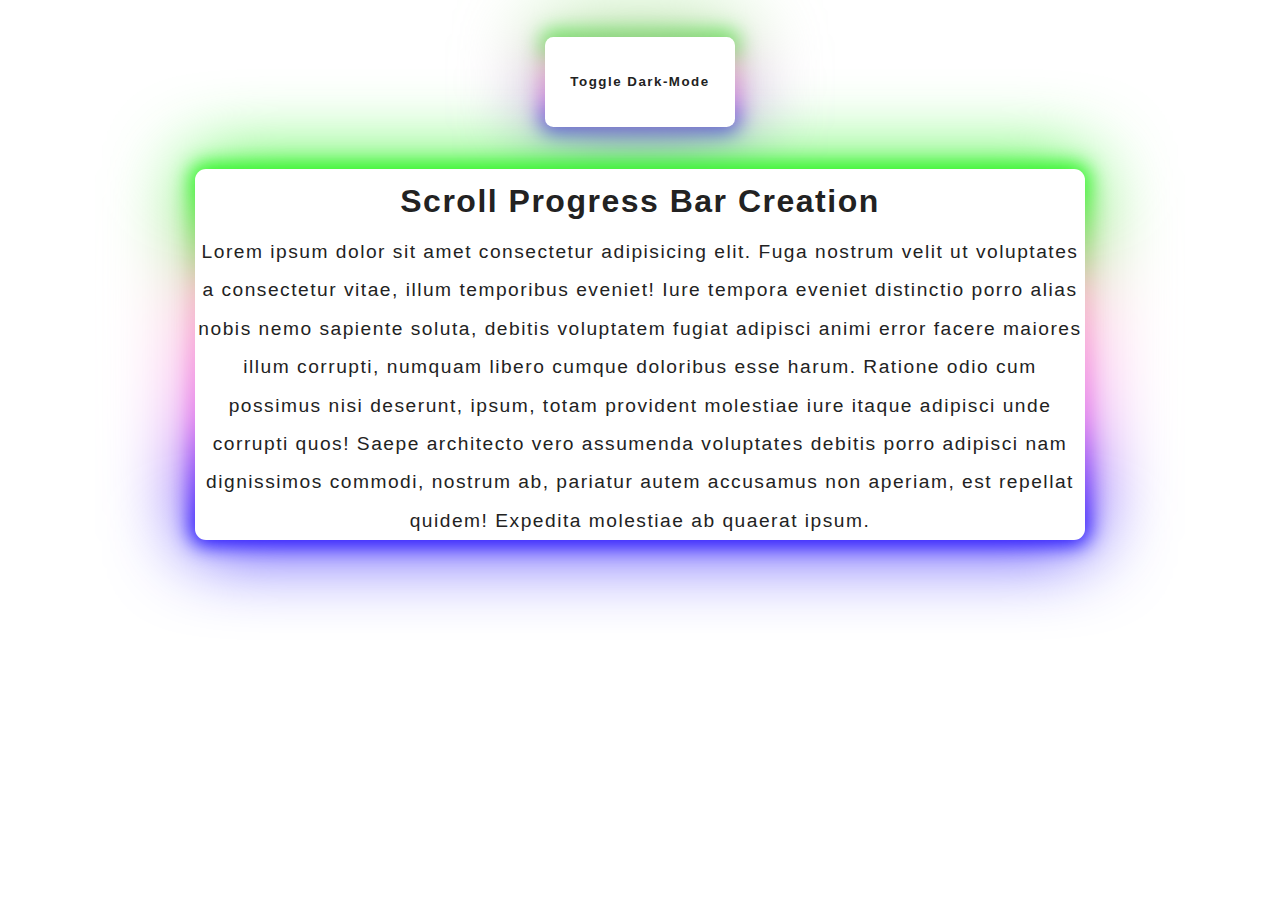
<file: Btn-DarkLightMode/index.html>
<!DOCTYPE html>
<html lang="en">
<head>
    <meta charset="UTF-8">
    <meta http-equiv="X-UA-Compatible" content="IE=edge">
    <meta name="viewport" content="width=device-width, initial-scale=1.0">
    <title>Component JS - Button Dark/Light Mode</title>
    <link rel="stylesheet" href="style.css">
</head>
<body>
    
<div class="content">

    <button class="btn-toggle borderLinearGradient">Toggle Dark-Mode</button>

    <section class="borderLinearGradient">

        <h2>Scroll Progress Bar Creation</h2>
        <p>Lorem ipsum dolor sit amet consectetur adipisicing elit. Fuga nostrum velit ut voluptates a consectetur vitae, 
        illum temporibus eveniet! Iure tempora eveniet distinctio porro alias nobis nemo sapiente soluta, 
        debitis voluptatem fugiat adipisci animi error facere maiores illum corrupti, numquam libero cumque 
        doloribus esse harum. Ratione odio cum possimus nisi deserunt, ipsum, totam provident molestiae 
        iure itaque adipisci unde corrupti quos! Saepe architecto vero assumenda voluptates debitis porro 
        adipisci nam dignissimos commodi, nostrum ab, pariatur autem accusamus non aperiam, est repellat quidem! 
        Expedita molestiae ab quaerat ipsum.
        </p>
    </section>
</div>
<script src="scriptBtn.js"></script>

</body>
</html>
</file>
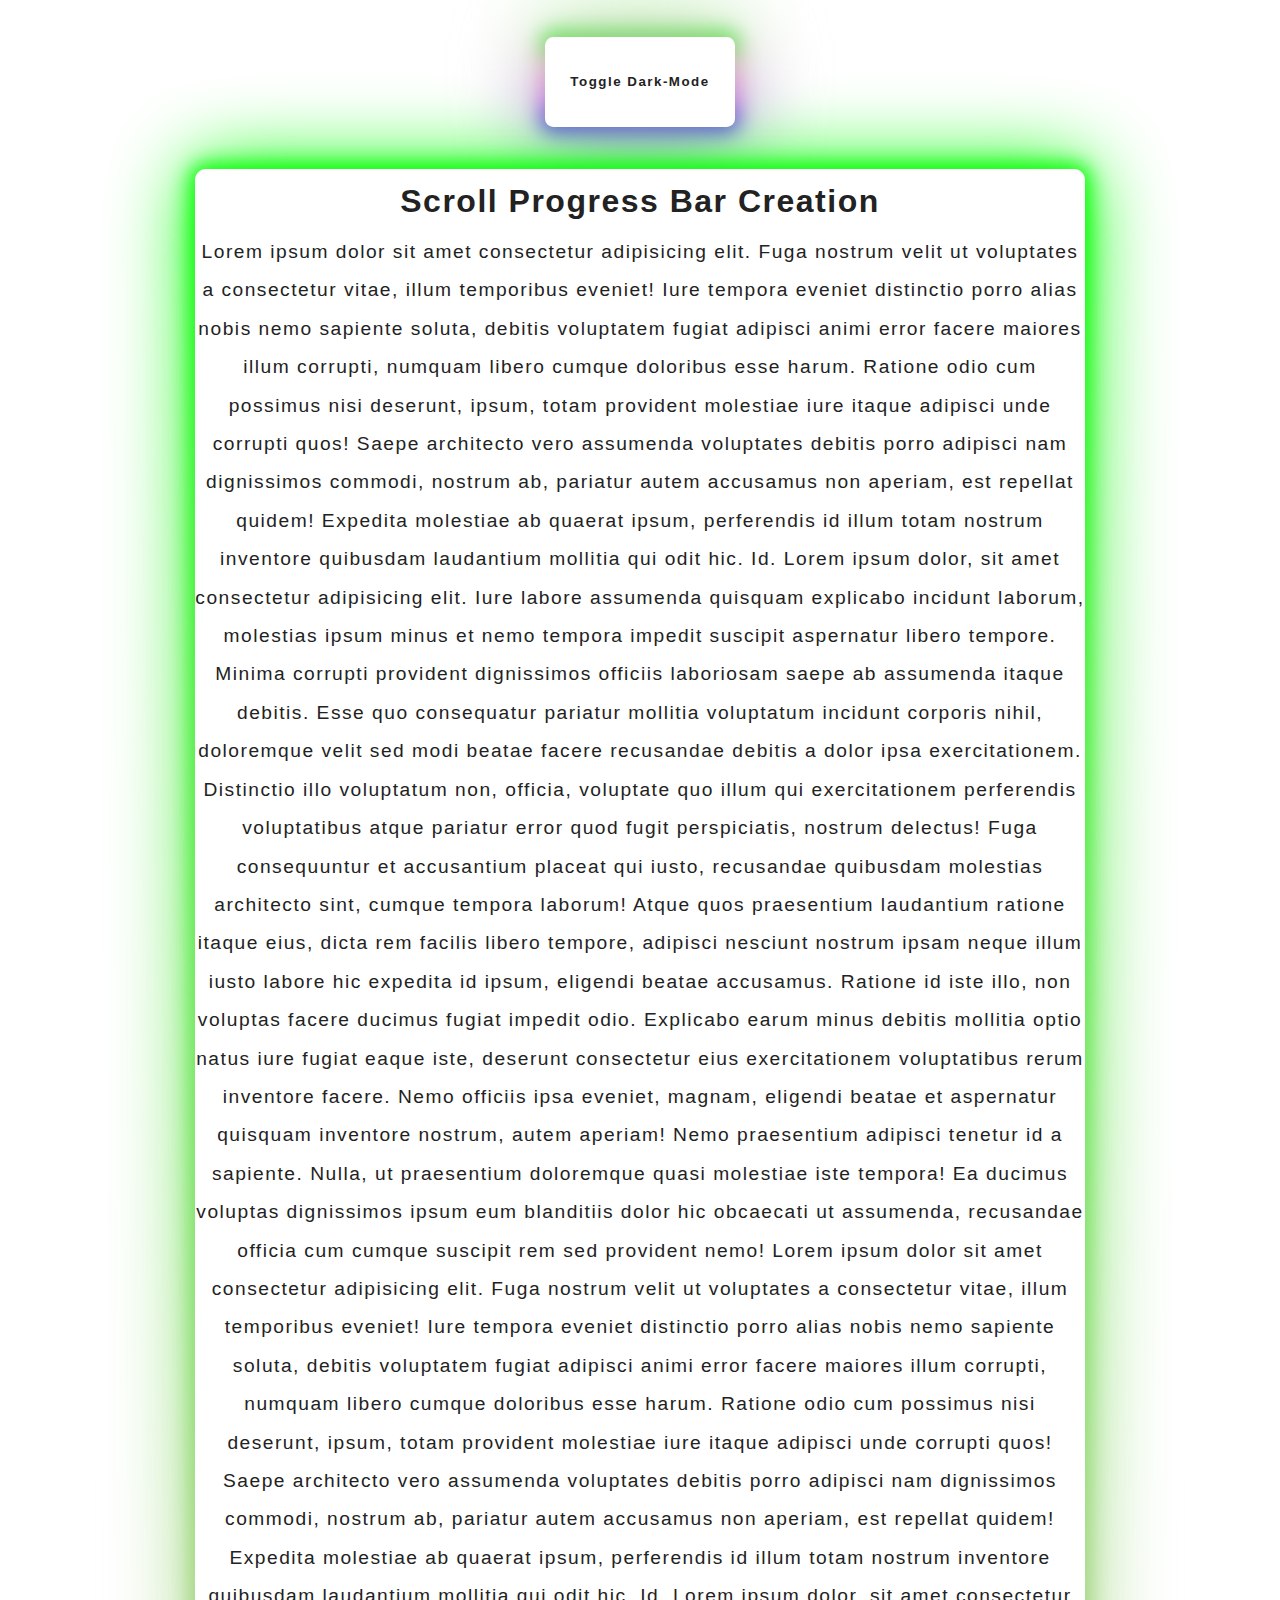
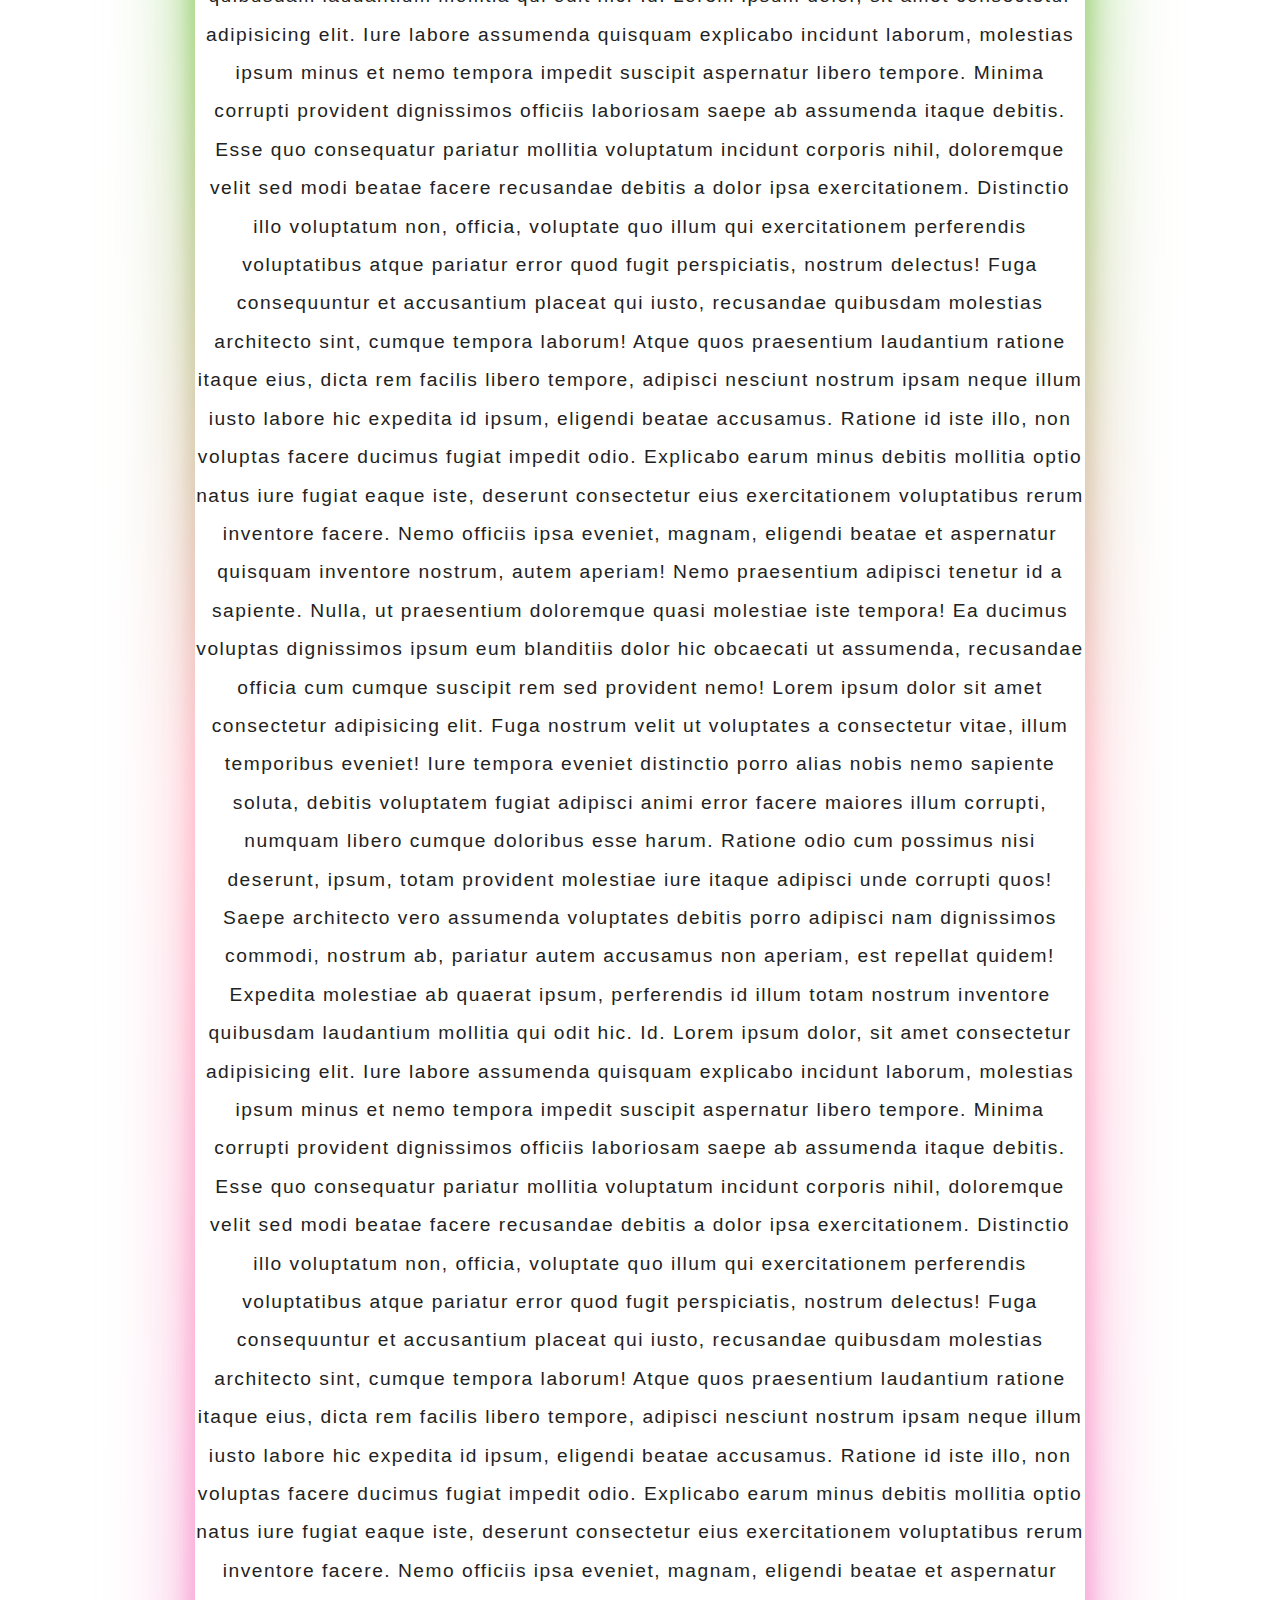
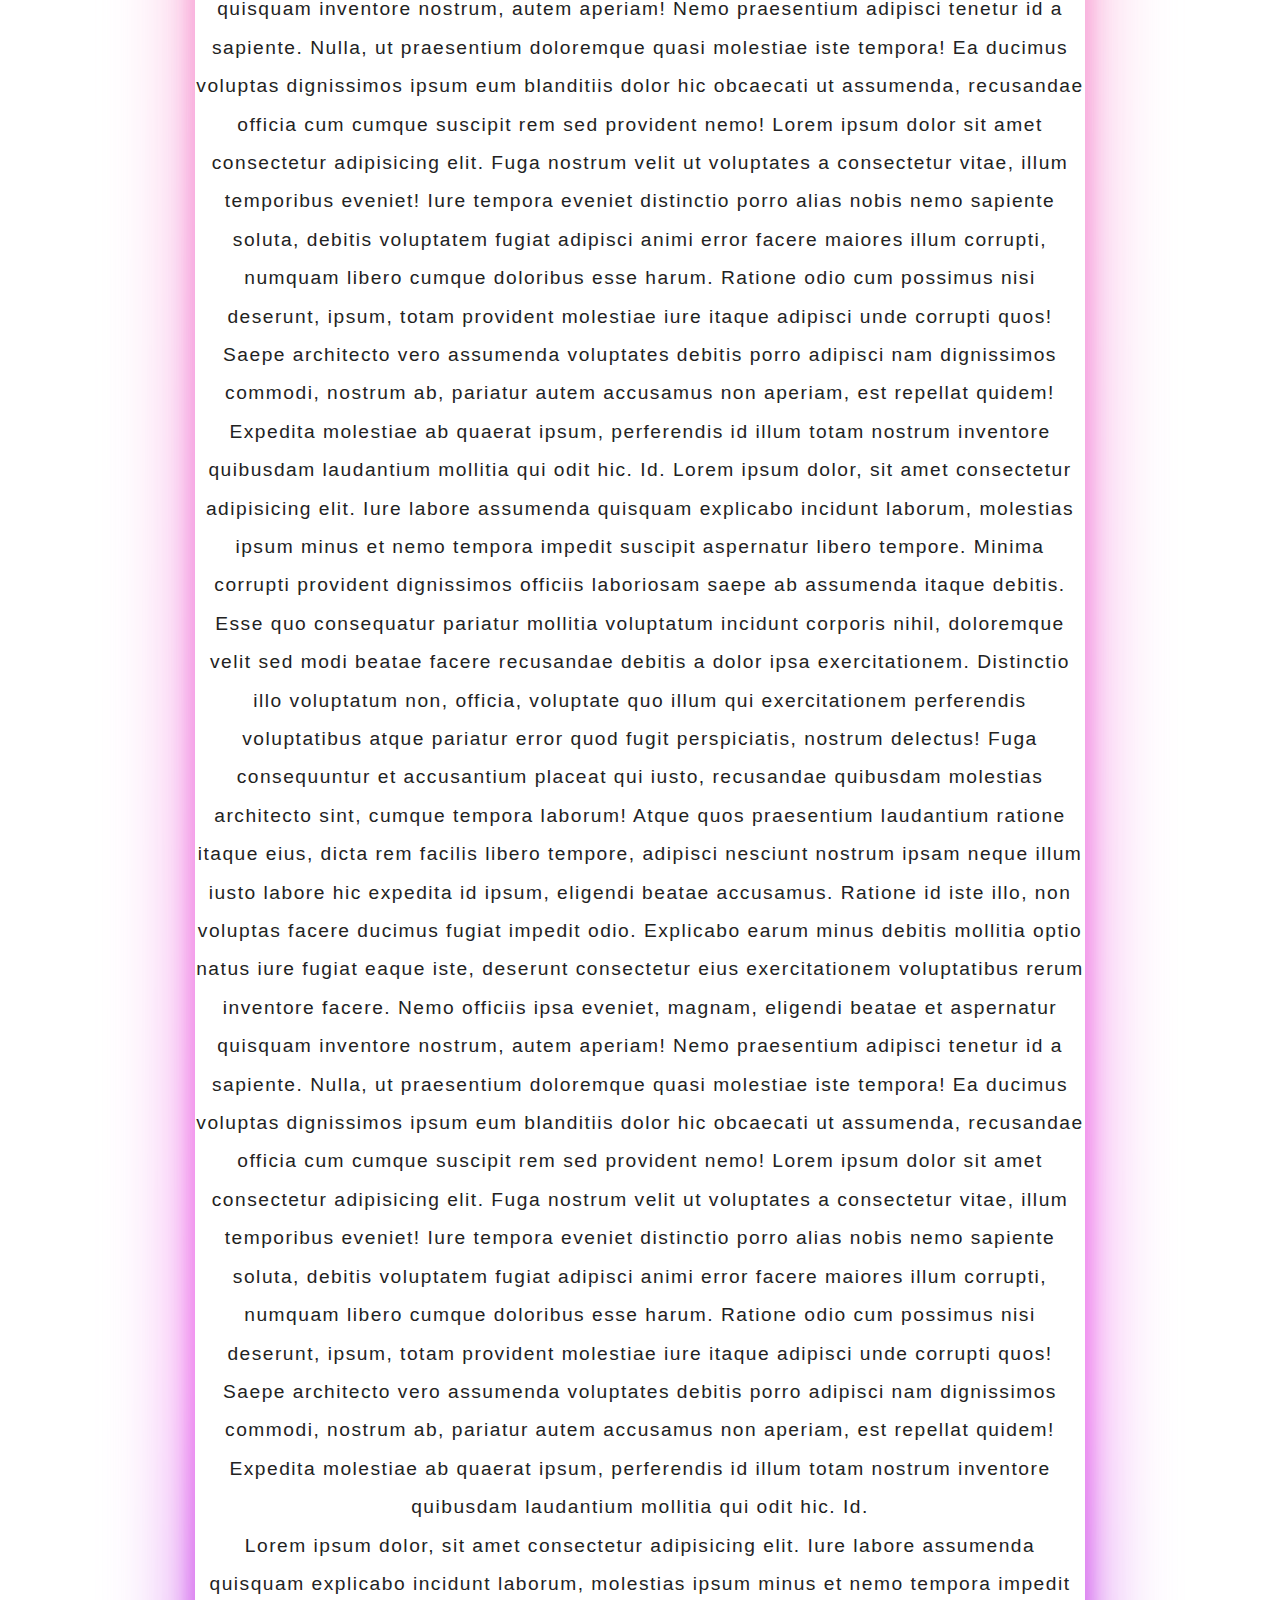
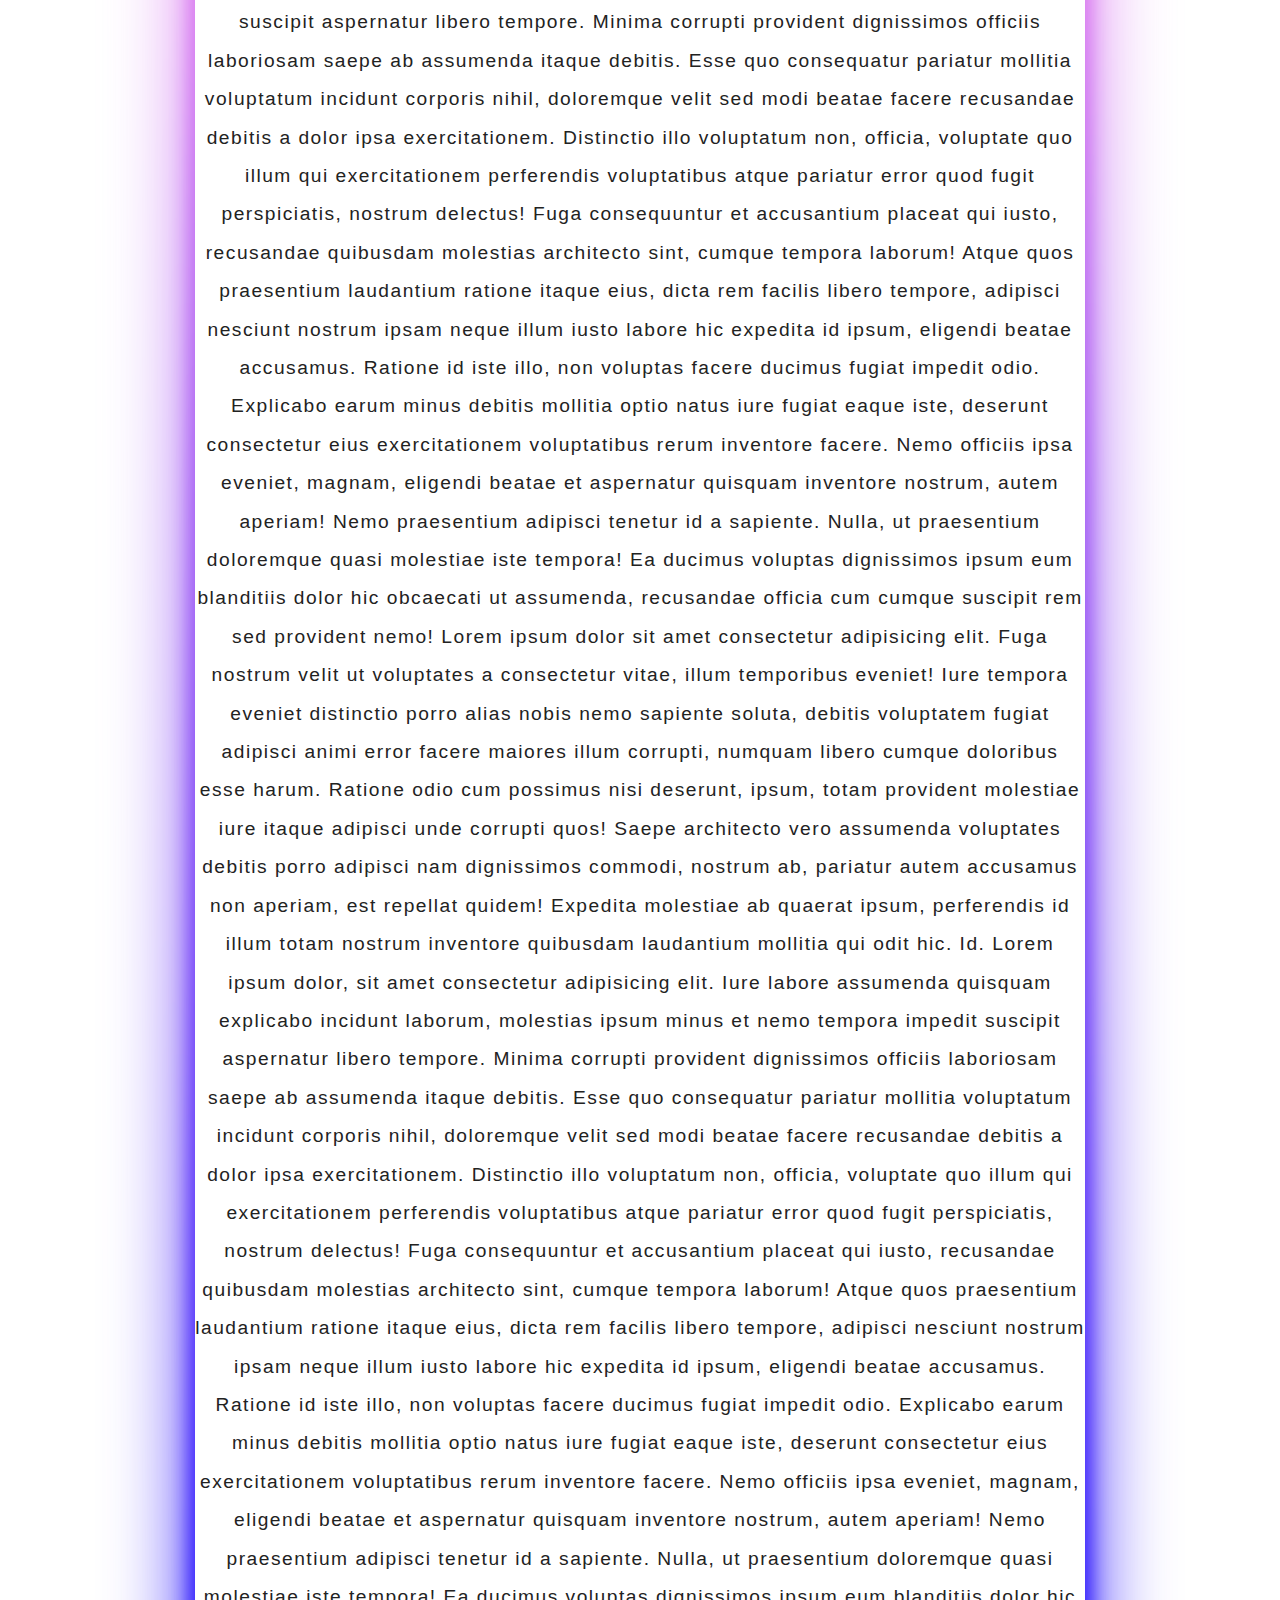
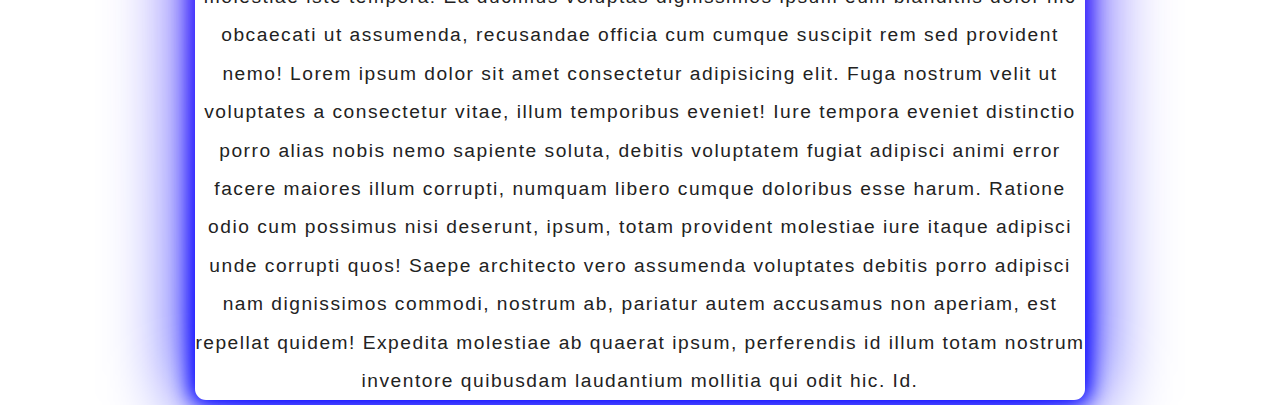
<file: BtnDL-ScrollProgressBarAnimate/index.html>
<!DOCTYPE html>
<html lang="en">
<head>
    <meta charset="UTF-8">
    <meta http-equiv="X-UA-Compatible" content="IE=edge">
    <meta name="viewport" content="width=device-width, initial-scale=1.0">
    <title>Component JS - ScrollBar Animate</title>
    <link rel="stylesheet" href="style.css">
</head>
<body>
    
    <div id="progressbar"></div>
    <div id="scrollPath"></div>
    
<div class="content">

    <button class="btn-toggle borderLinearGradient">Toggle Dark-Mode</button>

    <section class="borderLinearGradient">

        <h2>Scroll Progress Bar Creation</h2>
        <p>Lorem ipsum dolor sit amet consectetur adipisicing elit. Fuga nostrum velit ut voluptates a consectetur vitae, 
        illum temporibus eveniet! Iure tempora eveniet distinctio porro alias nobis nemo sapiente soluta, 
        debitis voluptatem fugiat adipisci animi error facere maiores illum corrupti, numquam libero cumque 
        doloribus esse harum. Ratione odio cum possimus nisi deserunt, ipsum, totam provident molestiae 
        iure itaque adipisci unde corrupti quos! Saepe architecto vero assumenda voluptates debitis porro 
        adipisci nam dignissimos commodi, nostrum ab, pariatur autem accusamus non aperiam, est repellat quidem! 
        Expedita molestiae ab quaerat ipsum, 
        perferendis id illum totam nostrum inventore quibusdam laudantium mollitia qui odit hic. Id.
        Lorem ipsum dolor, sit amet consectetur adipisicing elit. Iure 
        labore assumenda quisquam explicabo incidunt laborum, molestias 
        ipsum minus et nemo tempora impedit suscipit aspernatur libero tempore. Minima 
        corrupti provident dignissimos officiis laboriosam saepe ab assumenda itaque debitis. 
        Esse quo consequatur pariatur mollitia voluptatum incidunt corporis nihil, doloremque velit sed modi 
        beatae facere recusandae debitis a dolor ipsa exercitationem. Distinctio illo voluptatum non, officia, 
        voluptate quo illum qui exercitationem perferendis voluptatibus atque pariatur error quod fugit perspiciatis, 
        nostrum delectus! Fuga consequuntur et accusantium placeat qui iusto, recusandae quibusdam molestias architecto sint, 
        cumque tempora laborum! Atque quos praesentium laudantium ratione itaque eius, dicta rem facilis libero tempore, 
        adipisci nesciunt nostrum ipsam neque illum iusto labore hic expedita id ipsum, eligendi beatae accusamus. 
        Ratione id iste illo, non voluptas facere ducimus fugiat impedit odio. Explicabo earum minus debitis mollitia 
        optio natus iure fugiat eaque iste, deserunt consectetur eius exercitationem voluptatibus rerum inventore facere. 
        Nemo officiis ipsa eveniet, magnam, eligendi beatae et aspernatur quisquam inventore nostrum, autem aperiam! 
        Nemo praesentium adipisci tenetur id a sapiente. Nulla, ut praesentium doloremque quasi molestiae iste tempora! 
        Ea ducimus voluptas dignissimos ipsum eum blanditiis dolor hic obcaecati ut assumenda, 
        recusandae officia cum cumque suscipit rem sed provident nemo!
        Lorem ipsum dolor sit amet consectetur adipisicing elit. Fuga nostrum velit ut voluptates a consectetur vitae, 
        illum temporibus eveniet! Iure tempora eveniet distinctio porro alias nobis nemo sapiente soluta, 
        debitis voluptatem fugiat adipisci animi error facere maiores illum corrupti, numquam libero cumque 
        doloribus esse harum. Ratione odio cum possimus nisi deserunt, ipsum, totam provident molestiae 
        iure itaque adipisci unde corrupti quos! Saepe architecto vero assumenda voluptates debitis porro 
        adipisci nam dignissimos commodi, nostrum ab, pariatur autem accusamus non aperiam, est repellat quidem! 
        Expedita molestiae ab quaerat ipsum, 
        perferendis id illum totam nostrum inventore quibusdam laudantium mollitia qui odit hic. Id.
        Lorem ipsum dolor, sit amet consectetur adipisicing elit. Iure 
        labore assumenda quisquam explicabo incidunt laborum, molestias 
        ipsum minus et nemo tempora impedit suscipit aspernatur libero tempore. Minima 
        corrupti provident dignissimos officiis laboriosam saepe ab assumenda itaque debitis. 
        Esse quo consequatur pariatur mollitia voluptatum incidunt corporis nihil, doloremque velit sed modi 
        beatae facere recusandae debitis a dolor ipsa exercitationem. Distinctio illo voluptatum non, officia, 
        voluptate quo illum qui exercitationem perferendis voluptatibus atque pariatur error quod fugit perspiciatis, 
        nostrum delectus! Fuga consequuntur et accusantium placeat qui iusto, recusandae quibusdam molestias architecto sint, 
        cumque tempora laborum! Atque quos praesentium laudantium ratione itaque eius, dicta rem facilis libero tempore, 
        adipisci nesciunt nostrum ipsam neque illum iusto labore hic expedita id ipsum, eligendi beatae accusamus. 
        Ratione id iste illo, non voluptas facere ducimus fugiat impedit odio. Explicabo earum minus debitis mollitia 
        optio natus iure fugiat eaque iste, deserunt consectetur eius exercitationem voluptatibus rerum inventore facere. 
        Nemo officiis ipsa eveniet, magnam, eligendi beatae et aspernatur quisquam inventore nostrum, autem aperiam! 
        Nemo praesentium adipisci tenetur id a sapiente. Nulla, ut praesentium doloremque quasi molestiae iste tempora! 
        Ea ducimus voluptas dignissimos ipsum eum blanditiis dolor hic obcaecati ut assumenda, 
        recusandae officia cum cumque suscipit rem sed provident nemo!
        Lorem ipsum dolor sit amet consectetur adipisicing elit. Fuga nostrum velit ut voluptates a consectetur vitae, 
        illum temporibus eveniet! Iure tempora eveniet distinctio porro alias nobis nemo sapiente soluta, 
        debitis voluptatem fugiat adipisci animi error facere maiores illum corrupti, numquam libero cumque 
        doloribus esse harum. Ratione odio cum possimus nisi deserunt, ipsum, totam provident molestiae 
        iure itaque adipisci unde corrupti quos! Saepe architecto vero assumenda voluptates debitis porro 
        adipisci nam dignissimos commodi, nostrum ab, pariatur autem accusamus non aperiam, est repellat quidem! 
        Expedita molestiae ab quaerat ipsum, 
        perferendis id illum totam nostrum inventore quibusdam laudantium mollitia qui odit hic. Id.
        Lorem ipsum dolor, sit amet consectetur adipisicing elit. Iure 
        labore assumenda quisquam explicabo incidunt laborum, molestias 
        ipsum minus et nemo tempora impedit suscipit aspernatur libero tempore. Minima 
        corrupti provident dignissimos officiis laboriosam saepe ab assumenda itaque debitis. 
        Esse quo consequatur pariatur mollitia voluptatum incidunt corporis nihil, doloremque velit sed modi 
        beatae facere recusandae debitis a dolor ipsa exercitationem. Distinctio illo voluptatum non, officia, 
        voluptate quo illum qui exercitationem perferendis voluptatibus atque pariatur error quod fugit perspiciatis, 
        nostrum delectus! Fuga consequuntur et accusantium placeat qui iusto, recusandae quibusdam molestias architecto sint, 
        cumque tempora laborum! Atque quos praesentium laudantium ratione itaque eius, dicta rem facilis libero tempore, 
        adipisci nesciunt nostrum ipsam neque illum iusto labore hic expedita id ipsum, eligendi beatae accusamus. 
        Ratione id iste illo, non voluptas facere ducimus fugiat impedit odio. Explicabo earum minus debitis mollitia 
        optio natus iure fugiat eaque iste, deserunt consectetur eius exercitationem voluptatibus rerum inventore facere. 
        Nemo officiis ipsa eveniet, magnam, eligendi beatae et aspernatur quisquam inventore nostrum, autem aperiam! 
        Nemo praesentium adipisci tenetur id a sapiente. Nulla, ut praesentium doloremque quasi molestiae iste tempora! 
        Ea ducimus voluptas dignissimos ipsum eum blanditiis dolor hic obcaecati ut assumenda, 
        recusandae officia cum cumque suscipit rem sed provident nemo!
        Lorem ipsum dolor sit amet consectetur adipisicing elit. Fuga nostrum velit ut voluptates a consectetur vitae, 
        illum temporibus eveniet! Iure tempora eveniet distinctio porro alias nobis nemo sapiente soluta, 
        debitis voluptatem fugiat adipisci animi error facere maiores illum corrupti, numquam libero cumque 
        doloribus esse harum. Ratione odio cum possimus nisi deserunt, ipsum, totam provident molestiae 
        iure itaque adipisci unde corrupti quos! Saepe architecto vero assumenda voluptates debitis porro 
        adipisci nam dignissimos commodi, nostrum ab, pariatur autem accusamus non aperiam, est repellat quidem! 
        Expedita molestiae ab quaerat ipsum, 
        perferendis id illum totam nostrum inventore quibusdam laudantium mollitia qui odit hic. Id.
        Lorem ipsum dolor, sit amet consectetur adipisicing elit. Iure 
        labore assumenda quisquam explicabo incidunt laborum, molestias 
        ipsum minus et nemo tempora impedit suscipit aspernatur libero tempore. Minima 
        corrupti provident dignissimos officiis laboriosam saepe ab assumenda itaque debitis. 
        Esse quo consequatur pariatur mollitia voluptatum incidunt corporis nihil, doloremque velit sed modi 
        beatae facere recusandae debitis a dolor ipsa exercitationem. Distinctio illo voluptatum non, officia, 
        voluptate quo illum qui exercitationem perferendis voluptatibus atque pariatur error quod fugit perspiciatis, 
        nostrum delectus! Fuga consequuntur et accusantium placeat qui iusto, recusandae quibusdam molestias architecto sint, 
        cumque tempora laborum! Atque quos praesentium laudantium ratione itaque eius, dicta rem facilis libero tempore, 
        adipisci nesciunt nostrum ipsam neque illum iusto labore hic expedita id ipsum, eligendi beatae accusamus. 
        Ratione id iste illo, non voluptas facere ducimus fugiat impedit odio. Explicabo earum minus debitis mollitia 
        optio natus iure fugiat eaque iste, deserunt consectetur eius exercitationem voluptatibus rerum inventore facere. 
        Nemo officiis ipsa eveniet, magnam, eligendi beatae et aspernatur quisquam inventore nostrum, autem aperiam! 
        Nemo praesentium adipisci tenetur id a sapiente. Nulla, ut praesentium doloremque quasi molestiae iste tempora! 
        Ea ducimus voluptas dignissimos ipsum eum blanditiis dolor hic obcaecati ut assumenda, 
        recusandae officia cum cumque suscipit rem sed provident nemo!
        Lorem ipsum dolor sit amet consectetur adipisicing elit. Fuga nostrum velit ut voluptates a consectetur vitae, 
        illum temporibus eveniet! Iure tempora eveniet distinctio porro alias nobis nemo sapiente soluta, 
        debitis voluptatem fugiat adipisci animi error facere maiores illum corrupti, numquam libero cumque 
        doloribus esse harum. Ratione odio cum possimus nisi deserunt, ipsum, totam provident molestiae 
        iure itaque adipisci unde corrupti quos! Saepe architecto vero assumenda voluptates debitis porro 
        adipisci nam dignissimos commodi, nostrum ab, pariatur autem accusamus non aperiam, est repellat quidem! 
        Expedita molestiae ab quaerat ipsum, 
        perferendis id illum totam nostrum inventore quibusdam laudantium mollitia qui odit hic. Id.
        </p>
        <p>Lorem ipsum dolor, sit amet consectetur adipisicing elit. Iure 
        labore assumenda quisquam explicabo incidunt laborum, molestias 
        ipsum minus et nemo tempora impedit suscipit aspernatur libero tempore. Minima 
        corrupti provident dignissimos officiis laboriosam saepe ab assumenda itaque debitis. 
        Esse quo consequatur pariatur mollitia voluptatum incidunt corporis nihil, doloremque velit sed modi 
        beatae facere recusandae debitis a dolor ipsa exercitationem. Distinctio illo voluptatum non, officia, 
        voluptate quo illum qui exercitationem perferendis voluptatibus atque pariatur error quod fugit perspiciatis, 
        nostrum delectus! Fuga consequuntur et accusantium placeat qui iusto, recusandae quibusdam molestias architecto sint, 
        cumque tempora laborum! Atque quos praesentium laudantium ratione itaque eius, dicta rem facilis libero tempore, 
        adipisci nesciunt nostrum ipsam neque illum iusto labore hic expedita id ipsum, eligendi beatae accusamus. 
        Ratione id iste illo, non voluptas facere ducimus fugiat impedit odio. Explicabo earum minus debitis mollitia 
        optio natus iure fugiat eaque iste, deserunt consectetur eius exercitationem voluptatibus rerum inventore facere. 
        Nemo officiis ipsa eveniet, magnam, eligendi beatae et aspernatur quisquam inventore nostrum, autem aperiam! 
        Nemo praesentium adipisci tenetur id a sapiente. Nulla, ut praesentium doloremque quasi molestiae iste tempora! 
        Ea ducimus voluptas dignissimos ipsum eum blanditiis dolor hic obcaecati ut assumenda, 
        recusandae officia cum cumque suscipit rem sed provident nemo!
        Lorem ipsum dolor sit amet consectetur adipisicing elit. Fuga nostrum velit ut voluptates a consectetur vitae, 
        illum temporibus eveniet! Iure tempora eveniet distinctio porro alias nobis nemo sapiente soluta, 
        debitis voluptatem fugiat adipisci animi error facere maiores illum corrupti, numquam libero cumque 
        doloribus esse harum. Ratione odio cum possimus nisi deserunt, ipsum, totam provident molestiae 
        iure itaque adipisci unde corrupti quos! Saepe architecto vero assumenda voluptates debitis porro 
        adipisci nam dignissimos commodi, nostrum ab, pariatur autem accusamus non aperiam, est repellat quidem! 
        Expedita molestiae ab quaerat ipsum, 
        perferendis id illum totam nostrum inventore quibusdam laudantium mollitia qui odit hic. Id.
        Lorem ipsum dolor, sit amet consectetur adipisicing elit. Iure 
        labore assumenda quisquam explicabo incidunt laborum, molestias 
        ipsum minus et nemo tempora impedit suscipit aspernatur libero tempore. Minima 
        corrupti provident dignissimos officiis laboriosam saepe ab assumenda itaque debitis. 
        Esse quo consequatur pariatur mollitia voluptatum incidunt corporis nihil, doloremque velit sed modi 
        beatae facere recusandae debitis a dolor ipsa exercitationem. Distinctio illo voluptatum non, officia, 
        voluptate quo illum qui exercitationem perferendis voluptatibus atque pariatur error quod fugit perspiciatis, 
        nostrum delectus! Fuga consequuntur et accusantium placeat qui iusto, recusandae quibusdam molestias architecto sint, 
        cumque tempora laborum! Atque quos praesentium laudantium ratione itaque eius, dicta rem facilis libero tempore, 
        adipisci nesciunt nostrum ipsam neque illum iusto labore hic expedita id ipsum, eligendi beatae accusamus. 
        Ratione id iste illo, non voluptas facere ducimus fugiat impedit odio. Explicabo earum minus debitis mollitia 
        optio natus iure fugiat eaque iste, deserunt consectetur eius exercitationem voluptatibus rerum inventore facere. 
        Nemo officiis ipsa eveniet, magnam, eligendi beatae et aspernatur quisquam inventore nostrum, autem aperiam! 
        Nemo praesentium adipisci tenetur id a sapiente. Nulla, ut praesentium doloremque quasi molestiae iste tempora! 
        Ea ducimus voluptas dignissimos ipsum eum blanditiis dolor hic obcaecati ut assumenda, 
        recusandae officia cum cumque suscipit rem sed provident nemo!
        Lorem ipsum dolor sit amet consectetur adipisicing elit. Fuga nostrum velit ut voluptates a consectetur vitae, 
        illum temporibus eveniet! Iure tempora eveniet distinctio porro alias nobis nemo sapiente soluta, 
        debitis voluptatem fugiat adipisci animi error facere maiores illum corrupti, numquam libero cumque 
        doloribus esse harum. Ratione odio cum possimus nisi deserunt, ipsum, totam provident molestiae 
        iure itaque adipisci unde corrupti quos! Saepe architecto vero assumenda voluptates debitis porro 
        adipisci nam dignissimos commodi, nostrum ab, pariatur autem accusamus non aperiam, est repellat quidem! 
        Expedita molestiae ab quaerat ipsum, 
        perferendis id illum totam nostrum inventore quibusdam laudantium mollitia qui odit hic. Id.
        </p>
    </section>
</div>
<script src="script.js"></script>   
<script src="scriptBtn.js"></script>

</body>
</html>
</file>
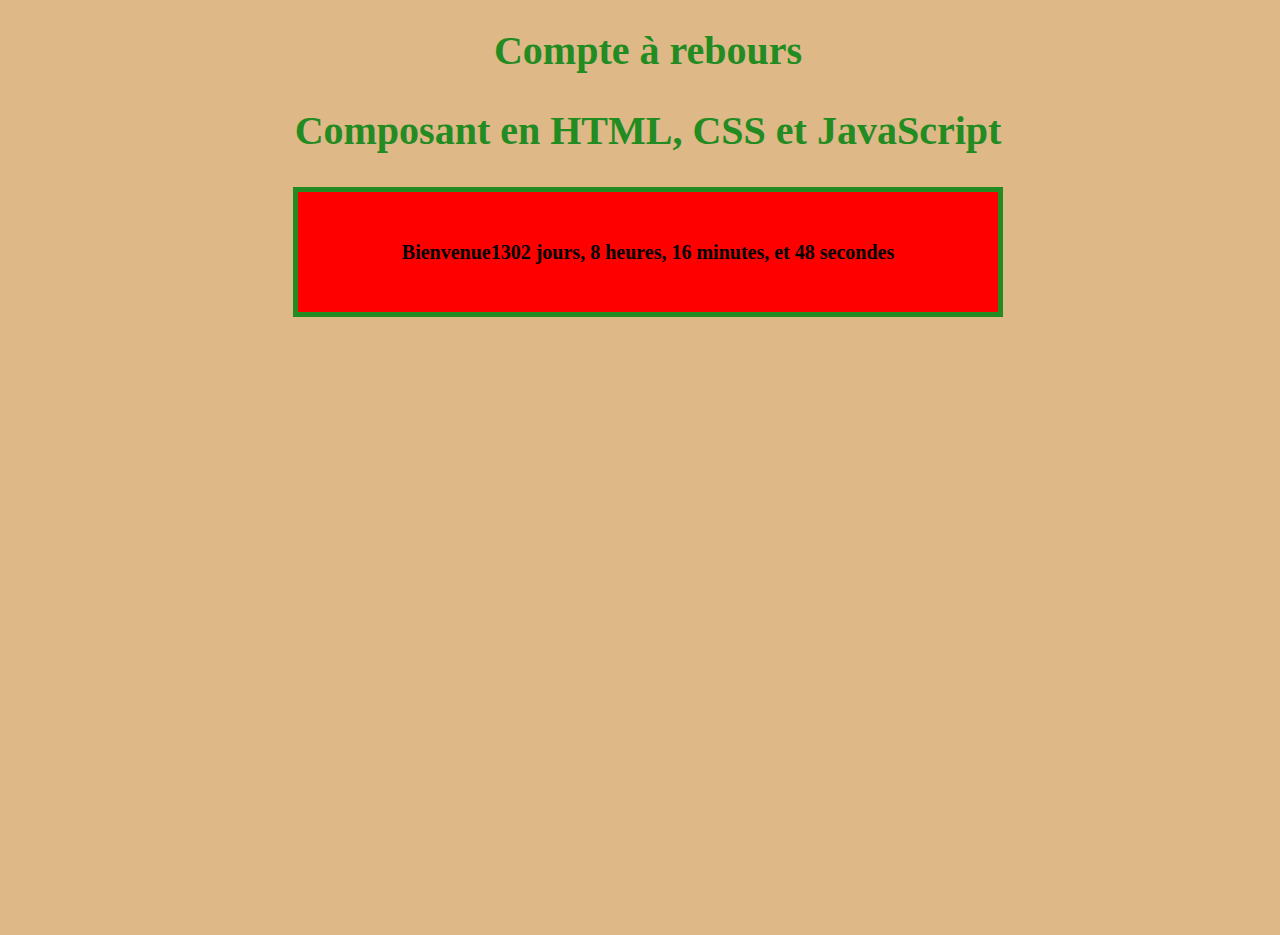
<file: Compte-Rebours/index.html>
<!DOCTYPE html>
<html lang="en">
<head>
    <meta charset="UTF-8">
    <meta name="viewport" content="width=device-width, initial-scale=1.0">
    <title>Création d'un composant "compte à rebours", en HTML, CSS, JavaScript</title>
	<link rel="stylesheet" href="style.css">

   
</head>
<body>
	<div>
    <h1>Compte à rebours</h1>

	<h2>Composant en HTML, CSS et JavaScript</h2>
	
    <div id="compte_a_rebours">
        <noscript>
            <h3>Fin de du compte à rebours le : xx - xx - xxxx </h3>
        </noscript>
    </div>

</div>
	
<script src="script.js"></script>
</body>
</html>
</file>
<file: Btn-DarkLightMode/style.css>
* {
    box-sizing: border-box;
    margin: 0;
    padding: 0;
    font-family: Verdana, Geneva, Tahoma, sans-serif;
    letter-spacing: 1.5px;
    line-height: 2;
}
body {
    height: 100vh;
    width: 100%;
    justify-content: center;
    --text-color: #222;
    --bkg-color: #fff;
}
body.dark-theme {
    --text-color: #eee;
    --bkg-color: #121212;
}
@media (prefers-color-scheme: dark) {
    body {
        --text-color: snow;
        --bkg-color: #121212;
    }
    body.light-theme {
        --text-color: black;
        --bkg-color: #fff;
    }
}
body {
  background: var(--bkg-color);
}
.content {
    display: flex;
    flex-direction: column;
    align-items: center;
}
.content .btn-toggle {
    max-width: 200px!important;
    height: 100px!important;
    cursor: pointer;
    margin: 2rem auto;
    border: transparent;
    color: var(--text-color);
    font-weight: 700;
}
.content section h2, .content section p {
  color: var(--text-color);
}
.content section {
    width: 900px;
    max-height: content;
    border: 3px solid ;
    border-color: linear-gradient(to top, lime, pink, violet, blue);
    height: min-content;
    text-align: center;
}
.content .borderLinearGradient {
    width: 100%;
    max-width: 900px;
    position: relative;
    box-sizing: border-box;
    background: var(--bkg-color);
    background-clip: padding-box;
    border: solid 5px transparent;
    border-radius: 1em;
    height: min-content;
}
.content .borderLinearGradient:before {
    content: "";
    position: absolute;
    top: 0;
    right: 0;
    bottom: 0;
    left: 0;
    z-index: -1;
    margin: -5px;
    border-radius: inherit;
    background: linear-gradient(lime, pink, violet, blue);
    animation: animate 6s linear infinite;
    filter: blur(10px);
}
.content .borderLinearGradient:after {
    content: "";
    position: absolute;
    top: 0;
    right: 0;
    bottom: 0;
    left: 0;
    z-index: -1;
    margin: -5px;
    border-radius: inherit;
    background: linear-gradient(lime, pink, violet, blue);
    animation: animate 6s linear infinite;
    filter: blur(40px);
}
.content section h2 {
    font-size: 2rem;
    text-align: center;
}
.content section p {
    font-size: 1.2rem;
}
::-webkit-scrollbar {
    width: 0;
}

#scrollPath {
    position: fixed;
    top: 0;
    right: 0;
    width: 10px;
    height: 100%;
    background-color: rgba(255,255,255,0.05);
}
#progressbar {
    position: fixed;
    top: 0;
    right: 0;
    width: 10px;
    background: linear-gradient(to top, lime, pink, violet, blue);
    animation: animate 6s linear infinite;
}

@keyframes animate
{
    0% , 100%
    {
        filter: hue-rotate(0deg);
    }
    50%
    {
        filter: hue-rotate(360deg);
    }
}

#progressbar::before {
    content: '';
    position: absolute;
    top: 0;
    left: 0;
    width: 100%;
    height: 100%;
    background: linear-gradient(to top, lime, pink, violet, blue);
    filter: blur(10px);
}
#progressbar::after {
    content: '';
    position: absolute;
    top: 0;
    left: 0;
    width: 100%;
    height: 100%;
    background: linear-gradient(to top, lime, pink, violet, blue);
    filter: blur(30px);
}
</file>
<file: BtnDL-ScrollProgressBarAnimate/style.css>
* {
    box-sizing: border-box;
    margin: 0;
    padding: 0;
    font-family: Verdana, Geneva, Tahoma, sans-serif;
    letter-spacing: 1.5px;
    line-height: 2;
}
body {
    height: 100vh;
    width: 100%;
    justify-content: center;
    --text-color: #222;
    --bkg-color: #fff;
}
body.dark-theme {
    --text-color: #eee;
    --bkg-color: #121212;
}
@media (prefers-color-scheme: dark) {
    body {
        --text-color: snow;
        --bkg-color: #121212;
    }
    body.light-theme {
        --text-color: black;
        --bkg-color: #fff;
    }
}
body {
  background: var(--bkg-color);
}
.content {
    display: flex;
    flex-direction: column;
    align-items: center;
}
.content .btn-toggle {
    max-width: 200px!important;
    height: 100px!important;
    cursor: pointer;
    margin: 2rem auto;
    border: transparent;
    color: var(--text-color);
    font-weight: 700;
}
.content section h2, .content section p {
  color: var(--text-color);
}
.content section {
    width: 900px;
    max-height: content;
    border: 3px solid ;
    border-color: linear-gradient(to top, lime, pink, violet, blue);
    height: min-content;
    text-align: center;
}
.content .borderLinearGradient {
    width: 100%;
    max-width: 900px;
    position: relative;
    box-sizing: border-box;
    background: var(--bkg-color);
    background-clip: padding-box;
    border: solid 5px transparent;
    border-radius: 1em;
    height: min-content;
}
.content .borderLinearGradient:before {
    content: "";
    position: absolute;
    top: 0;
    right: 0;
    bottom: 0;
    left: 0;
    z-index: -1;
    margin: -5px;
    border-radius: inherit;
    background: linear-gradient(lime, pink, violet, blue);
    animation: animate 6s linear infinite;
    filter: blur(10px);
}
.content .borderLinearGradient:after {
    content: "";
    position: absolute;
    top: 0;
    right: 0;
    bottom: 0;
    left: 0;
    z-index: -1;
    margin: -5px;
    border-radius: inherit;
    background: linear-gradient(lime, pink, violet, blue);
    animation: animate 6s linear infinite;
    filter: blur(40px);
}
.content section h2 {
    font-size: 2rem;
    text-align: center;
}
.content section p {
    font-size: 1.2rem;
}
::-webkit-scrollbar {
    width: 0;
}

#scrollPath {
    position: fixed;
    top: 0;
    right: 0;
    width: 10px;
    height: 100%;
    background-color: rgba(255,255,255,0.05);
}
#progressbar {
    position: fixed;
    top: 0;
    right: 0;
    width: 10px;
    background: linear-gradient(to top, lime, pink, violet, blue);
    animation: animate 6s linear infinite;
}

@keyframes animate
{
    0% , 100%
    {
        filter: hue-rotate(0deg);
    }
    50%
    {
        filter: hue-rotate(360deg);
    }
}

#progressbar::before {
    content: '';
    position: absolute;
    top: 0;
    left: 0;
    width: 100%;
    height: 100%;
    background: linear-gradient(to top, lime, pink, violet, blue);
    filter: blur(10px);
}
#progressbar::after {
    content: '';
    position: absolute;
    top: 0;
    left: 0;
    width: 100%;
    height: 100%;
    background: linear-gradient(to top, lime, pink, violet, blue);
    filter: blur(30px);
}
</file>
<file: Compte-Rebours/style.css>
body
{
  width: 100%;
  height: 100vh;
  background-color: burlywood;
  overflow: hidden;
}       
h1, h2
{
  text-align: center;
  font-size: 40px;
  color: forestgreen;
}        
#compte_a_rebours
{
  display: flex;
  justify-content: center;
  position: relative;
  margin: 0 auto;
  align-items: center;
  
  text-align: center;
  font-size: 20px;
  font-weight: bold;
  color: black;

  width: 35em;
  height: 120px;
  
  background: red;
  border: 5px solid forestgreen;
}
</file>
